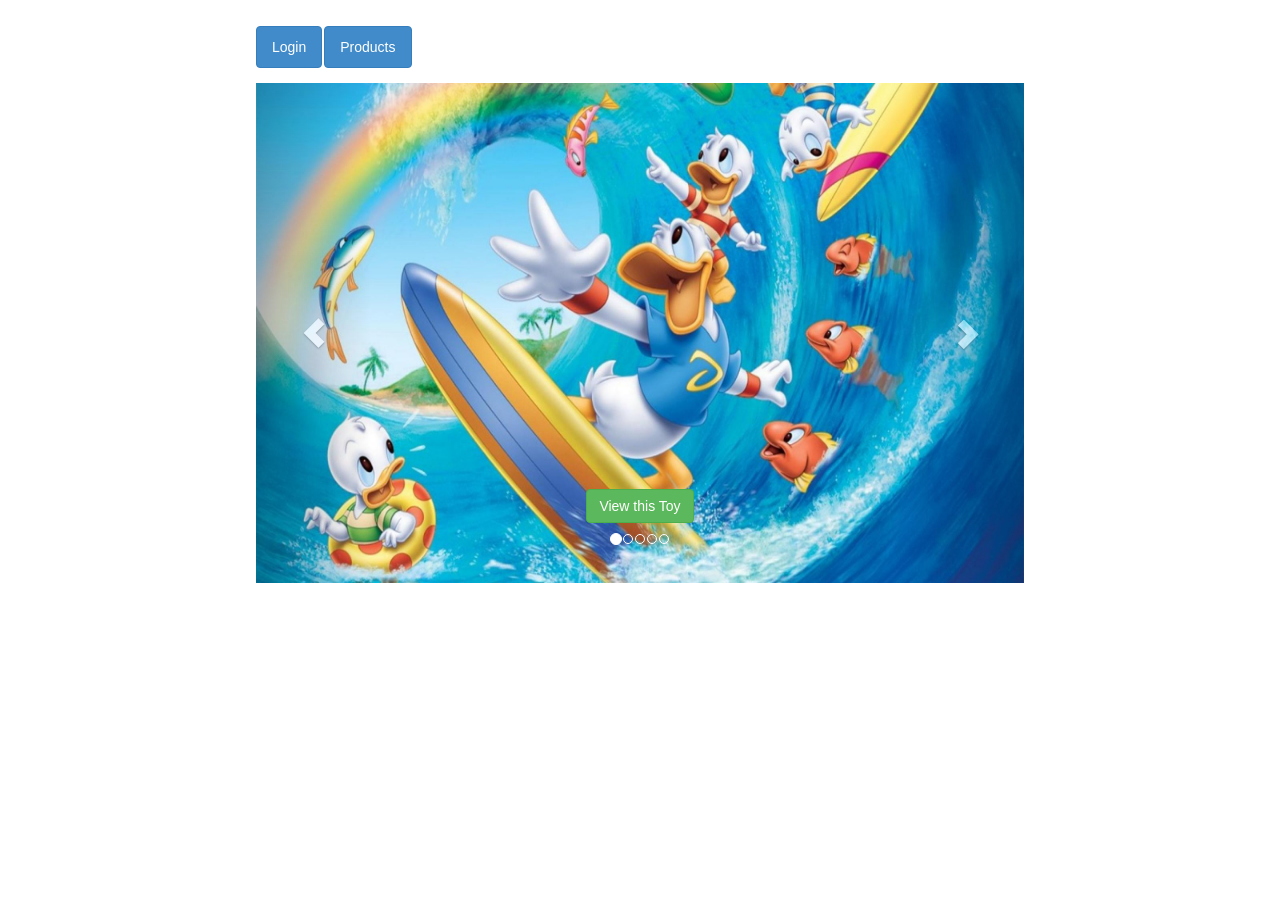
<file: ecom_website/index.html>
<!doctype html>
<html ng-app="myStore">
<head>
	<meta charset="utf-8" />

	<title>My Store</title>
    
    <link rel="stylesheet" type="text/css" href="assets/app/css/bootstrap.css" />
	<link rel="stylesheet" type="text/css" href="assets/app/css/main.css" />

</head>


<body>
  
 
 <div ng-view></div>

	<!-- ### JavaScript Modules. ### -->


	<!-- Load vendor scripts. -->
	<script type="text/javascript" src="assets/vendor/jquery/jquery-1.8.3.min.js"></script>
	<script type="text/javascript" src="assets/vendor/angularjs/angular.js"></script>
	<script type="text/javascript" src="assets/vendor/angularjs/angular-route.js"></script>
	<script type="text/javascript" src="assets/vendor/angularjs/angular-resource.js"></script>
	<script type="text/javascript" src="assets/vendor/angularjs/ui-bootstrap-0.11.0.js"></script>
	<script type="text/javascript" src="assets/vendor/angularjs/ui-bootstrap-tpls-0.11.0.js"></script>

			
	<!-- Load AngularJS application module. -->
	<script type="text/javascript" src="assets/app/main.js"></script>

	<!-- Load Controllers. -->
	<script type="text/javascript" src="assets/app/controllers/product/product.js"></script>
	<script type="text/javascript" src="assets/app/controllers/login/login.js"></script>
	<script type="text/javascript" src="assets/app/controllers/modals/modallogin.js"></script>
	<script type="text/javascript" src="assets/app/controllers/home/homecontroller.js"></script>
	<script type="text/javascript" src="assets/app/controllers/modals/item-modal.js"></script>
	<script type="text/javascript" src="assets/app/controllers/login/demo.js"></script>
	<script type="text/javascript" src="assets/app/controllers/cart/cart.js"></script>
	<script type="text/javascript" src="assets/app/controllers/checkout/checkout.js"></script>
	<script type="text/javascript" src="assets/app/controllers/payment/payment.js"></script>
	<script type="text/javascript" src="assets/app/controllers/modals/payment-modal.js"></script>




	<!-- Load Services. -->
	<script type="text/javascript" src="assets/app/services/product-service.js"></script>
	<script type="text/javascript" src="assets/app/services/user-login-service.js"></script>
	<script type="text/javascript" src="assets/app/services/cart-service.js"></script>
	<script type="text/javascript" src="assets/app/services/checkout-service.js"></script>
	<script type="text/javascript" src="assets/app/services/payment-service.js"></script>

</body>
</html>
</file>
<file: ecom_website/assets/app/css/main.css>
@media print {
  body * {
    visibility: hidden;
  }
  #printable, #printable * {
    visibility: visible;
  }
  #printable {
    position: absolute;
    left: 0;
    top: 0;
  }
}


.clearfix {
  *zoom: 1;
}
.clearfix:before,
.clearfix:after {
  display: table;
  content: "";
}
.clearfix:after {
  clear: both;
}
body {
  font-family: "Lucida Sans Unicode", "Lucida Grande", sans-serif;
  font-size: 16px ;
  line-height: 1.6em ;
}
h1,
h2,
h3,
h4 {
  font-family: Georgia, serif ;
}
h1 {
  font-size: 28px ;
}
h2 {
  font-size: 24px ;
}
h3 {
  font-size: 20px ;
}
h4 {
  font-size: 16px ;
}
a {
  color: #333333 ;
}
div.l-loading {
  background-color: #262626 ;
  bottom: 0px ;
  left: 0px ;
  position: fixed ;
  right: 0px ;
  top: 0px ;
}
div.l-loading p {
  color: #F0F0F0 ;
  font-size: 12px ;
  font-style: italic ;
  left: 0px ;
  position: absolute ;
  text-align: center ;
  top: 48% ;
  width: 100% ;
}
div.l-splash {
  margin: 30px auto 50px auto ;
  width: 600px ;
}
div.l-splash div.l-container {
  -webkit-border-radius: 7px 7px 7px 7px;
  -moz-border-radius: 7px 7px 7px 7px;
  border-radius: 7px 7px 7px 7px;
  -webkit-box-shadow: 0px 0px 5px 1px #666666;
  -moz-box-shadow: 0px 0px 5px 1px #666666;
  box-shadow: 0px 0px 5px 1px #666666;
  padding: 0px 0px 1px 0px ;
}
div.l-splash div.l-header {
  background: url("../img/header-splash.jpg") 0px 0px no-repeat;
  -webkit-border-radius: 6px 6px 0px 0px;
  -moz-border-radius: 6px 6px 0px 0px;
  border-radius: 6px 6px 0px 0px;
  height: 305px ;
  position: relative ;
}
div.l-splash div.l-header span.title {
  color: #FFFFFF ;
  font-family: Georgia, serif ;
  font-size: 50px ;
  font-weight: bold ;
  line-height: 65px ;
  position: absolute ;
  right: 0px ;
  text-align: center ;
  text-shadow: 1px 1px #000000 ;
  top: 53px ;
  width: 275px ;
}
div.l-splash div.l-body {
  margin: 20px 20px 20px 20px ;
}
div.l-splash div.l-footer {
  color: #999999 ;
  font-size: 11px ;
  line-height: 16px ;
  margin: 20px 20px 20px 20px ;
}
div.l-splash div.l-footer div.description {
  margin-bottom: 5px ;
}
div.l-splash div.l-footer div.author a {
  color: #999999 ;
  text-decoration: none ;
}
div.l-splash div.l-footer div.author a:hover {
  color: #333333 ;
  text-decoration: underline ;
}
div.l-standard {
  margin: 30px auto 50px auto ;
  width: 600px ;
}
div.l-standard div.l-container {
  -webkit-border-radius: 7px 7px 7px 7px;
  -moz-border-radius: 7px 7px 7px 7px;
  border-radius: 7px 7px 7px 7px;
  -webkit-box-shadow: 0px 0px 5px 1px #666666;
  -moz-box-shadow: 0px 0px 5px 1px #666666;
  box-shadow: 0px 0px 5px 1px #666666;
  padding: 0px 0px 1px 0px ;
}
div.l-standard div.l-header {
  background: url("../img/header-standard.jpg") 0px -30px no-repeat;
  -webkit-border-radius: 6px 6px 0px 0px;
  -moz-border-radius: 6px 6px 0px 0px;
  border-radius: 6px 6px 0px 0px;
  height: 157px ;
  position: relative ;
}
div.l-standard div.l-header span.title {
  color: #262626 ;
  font-family: Georgia, serif ;
  font-size: 46px ;
  font-weight: bold ;
  left: 20px ;
  line-height: 52px ;
  position: absolute ;
  text-shadow: 1px 1px rgba(255, 255, 255, 0.8);
  top: 28px ;
}
div.l-standard div.l-header ul {
  background-color: #F0F0F0 ;
  border: 1px solid #333333 ;
  border-width: 1px 0px 1px 0px ;
  bottom: 0px ;
  font-size: 16px ;
  height: 35px ;
  left: 0px ;
  list-style-type: none ;
  margin: 0px 0px 0px 0px ;
  padding: 0px 0px 0px 0px ;
  position: absolute ;
  right: 0px ;
}
div.l-standard div.l-header ul li {
  border-right: 1px dotted #CCCCCC ;
  float: left ;
  margin: 0px 0px 0px 0px ;
  padding: 0px 0px 0px 0px ;
}
div.l-standard div.l-header ul li a {
  color: #666666 ;
  display: block ;
  height: 35px ;
  line-height: 35px ;
  text-align: center ;
  text-decoration: none ;
  width: 100px ;
}
div.l-standard div.l-header ul li a:hover {
  text-decoration: underline ;
}
div.l-standard div.l-header ul li.on a {
  background-color: #262626 ;
  color: #FFFFFF ;
  font-weight: bold ;
}
div.l-standard div.l-header ul li.on a:hover {
  text-decoration: none ;
}
div.l-standard div.l-body {
  margin: 25px 20px 25px 20px ;
}
div.l-standard div.l-footer {
  color: #999999 ;
  font-size: 11px ;
  line-height: 16px ;
  margin: 20px 20px 20px 20px ;
}
div.l-standard div.l-footer div.description {
  margin-bottom: 5px ;
}
div.l-standard div.l-footer div.author a {
  color: #999999 ;
  text-decoration: none ;
}
div.l-standard div.l-footer div.author a:hover {
  color: #333333 ;
  text-decoration: underline ;
}
ul.m-category-list {
  list-style-type: none ;
  margin: 20px 0px 20px 0px ;
  padding: 0px 0px 0px 0px ;
}
ul.m-category-list li {
  margin: 0px 0px 13px 0px ;
  padding: 0px 0px 0px 0px ;
}
ul.m-category-list li a {
  background-color: #F0F0F0 ;
  border: 1px solid #CCCCCC ;
  -webkit-border-radius: 4px 4px 4px 4px;
  -moz-border-radius: 4px 4px 4px 4px;
  border-radius: 4px 4px 4px 4px;
  display: block ;
  height: 70px ;
  position: relative ;
  text-decoration: none ;
}
ul.m-category-list li a::after {
  background-color: #FFFFFF ;
  -webkit-border-radius: 40px 40px 40px 40px;
  -moz-border-radius: 40px 40px 40px 40px;
  border-radius: 40px 40px 40px 40px;
  color: #333333 ;
  content: "\00BB";
  display: none ;
  font-family: Tahoma, Geneva, sans-serif;
  font-size: 30px ;
  height: 40px ;
  line-height: 35px ;
  margin-top: -20px;
  position: absolute ;
  right: 15px ;
  text-align: center ;
  text-index: 3px ;
  top: 50% ;
  width: 40px ;
}
ul.m-category-list li a span.name {
  display: block ;
  font-size: 18px ;
  font-weight: bold ;
  line-height: 23px ;
  padding: 12px 0px 3px 15px ;
  text-decoration: underline ;
}
ul.m-category-list li a span.description {
  display: block ;
  padding: 0px 0px 0px 15px ;
}
ul.m-category-list li a:hover::after {
  display: block ;
}
ul.m-home-nav {
  height: 102px ;
  list-style-type: none ;
  margin: 30px 0px 30px 0px ;
  padding: 0px 0px 0px 0px ;
  position: relative ;
}
ul.m-home-nav li {
  background-color: #F0F0F0 ;
  border: 1px solid #CCCCCC ;
  -webkit-border-radius: 4px 4px 4px 4px;
  -moz-border-radius: 4px 4px 4px 4px;
  border-radius: 4px 4px 4px 4px;
  float: left ;
  height: 100px ;
  position: absolute ;
  text-align: center ;
  top: 0px ;
  width: 140px ;
}
ul.m-home-nav li a {
  bottom: 0px ;
  color: #333333 ;
  left: 0px ;
  position: absolute ;
  right: 0px ;
  text-decoration: none ;
  top: 0px ;
}
ul.m-home-nav li span.declaration {
  display: block ;
  font-size: 12px ;
  line-height: 17px ;
  padding: 18px 0px 5px 0px ;
  text-transform: uppercase ;
}
ul.m-home-nav li span.category {
  display: block ;
  font-size: 32px ;
  line-height: 38px ;
  text-decoration: underline ;
}
ul.m-home-nav li.cats {
  left: 100px ;
}
ul.m-home-nav li.dogs {
  right: 100px ;
}
div.m-pet-header {
  position: relative ;
}
div.m-pet-header span.back {
  color: #999999 ;
  font-size: 16px ;
  line-height: 27px ;
  position: absolute ;
  right: 0px ;
  top: 0px ;
}
div.m-pet-header span.back a {
  border-bottom: 1px dotted #999999 ;
  color: #999999 ;
  text-decoration: none ;
}
div.m-pet-header span.back a:hover {
  border-color: #333333 ;
  color: #333333 ;
}
div.m-pet-list-header {
  position: relative ;
}
div.m-pet-list-header span.back {
  color: #999999 ;
  font-size: 16px ;
  line-height: 27px ;
  position: absolute ;
  right: 0px ;
  top: 0px ;
}
div.m-pet-list-header span.back a {
  border-bottom: 1px dotted #999999 ;
  color: #999999 ;
  text-decoration: none ;
}
div.m-pet-list-header span.back a:hover {
  border-color: #333333 ;
  color: #333333 ;
}
ul.m-pet-properties {
  *zoom: 1;
  margin-bottom: 30px ;
}
ul.m-pet-properties:before,
ul.m-pet-properties:after {
  display: table;
  content: "";
}
ul.m-pet-properties:after {
  clear: both;
}
ul.m-pet-properties li {
  float: left ;
  width: 50% ;
}
div.m-random-pet {
  border-top: 1px dashed #CCCCCC ;
  color: #999999 ;
  font-size: 12px ;
  font-style: italic ;
  line-height: 17px ;
  padding: 15px 0px 0px 0px ;
}
div.m-random-pet a {
  color: #999999 ;
}
div.m-random-pet a:hover {
  color: #333333 ;
}
div.m-tabs {
  border-bottom: 1px solid #999999 ;
  *zoom: 1;
  margin-bottom: 15px ;
  padding-left: 4px ;
}
div.m-tabs:before,
div.m-tabs:after {
  display: table;
  content: "";
}
div.m-tabs:after {
  clear: both;
}
div.m-tabs a {
  background-color: #FFFFFF ;
  border: 1px solid #CCCCCC ;
  border-bottom-width: 0px ;
  -webkit-border-radius: 3px 3px 0px 0px;
  -moz-border-radius: 3px 3px 0px 0px;
  border-radius: 3px 3px 0px 0px;
  color: #666666 ;
  float: left ;
  margin-right: 7px ;
  padding: 4px 15px 4px 15px ;
  position: relative ;
  text-decoration: none ;
}
div.m-tabs a:hover {
  text-decoration: underline ;
}
div.m-tabs a.on {
  border-color: #999999 ;
  color: #333333 ;
  font-weight: bold ;
  padding-bottom: 5px ;
  margin-top: -1px;
  top: 1px ;
}
div.m-tabs a.on:hover {
  text-decoration: none ;
}
</file>
